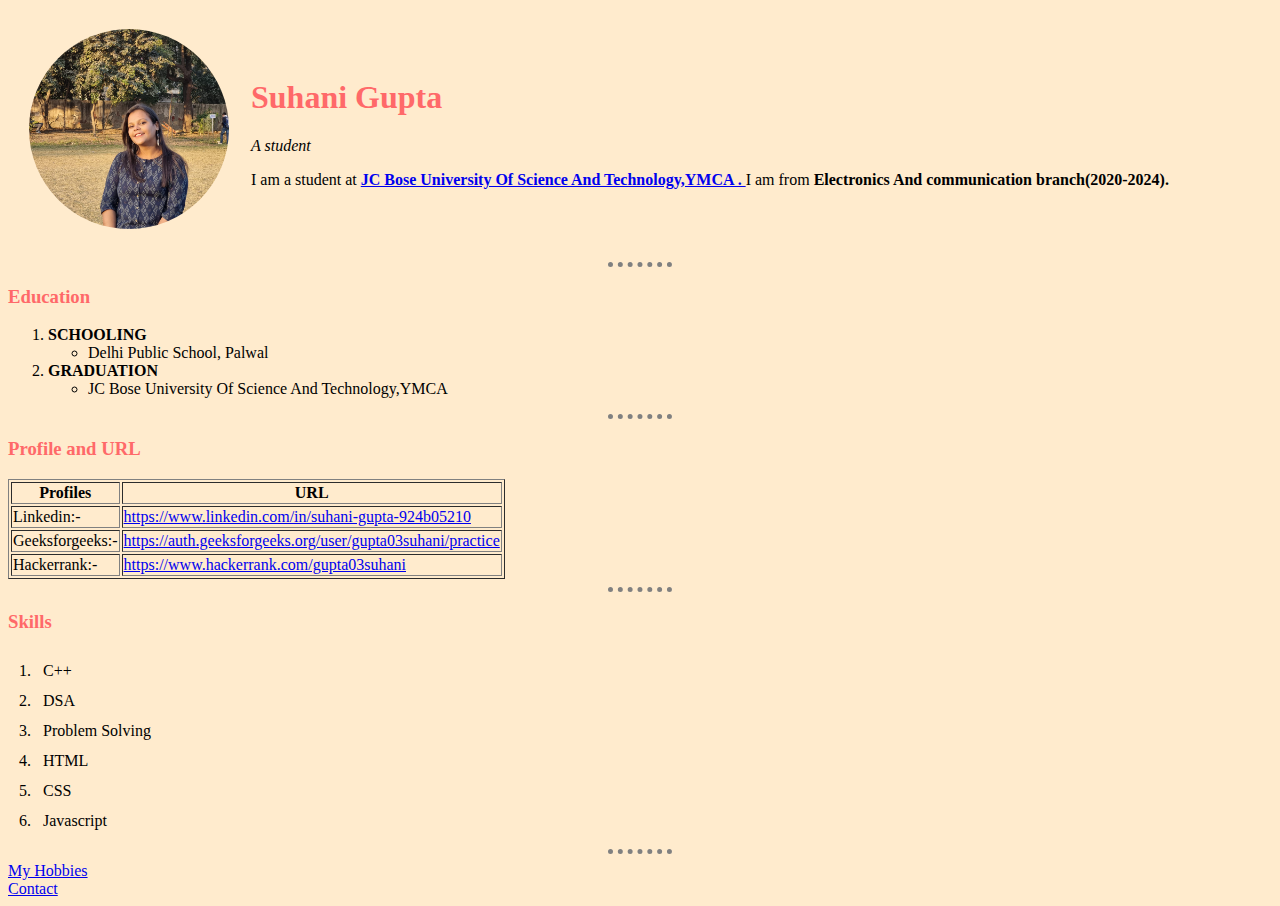
<file: index.html>
<!DOCTYPE html>
<html lang="en">
<head>
    <meta charset="UTF-8">
    <title>Suhani's personal site </title>
   <link rel="stylesheet" href="css/style.css">
</head>
<body >
    <table cellspacing="20">
        <tr>
         <td>  <img class="suhani" src="images/suhani.jpeg" width="200" height="200" alt="Suhani profile picture"></td>
         <td>  <h1>Suhani Gupta</h1>
            <p><em>A student</em></p>
            <p>I am a student at <strong><a href="https://www.jcboseust.ac.in/https://www.jcboseust.ac.in/">JC Bose University Of Science And Technology,YMCA . </a></strong>I am from <strong>Electronics And communication branch(2020-2024).</strong></p></td>
        </tr>
    </table>
    <hr>
    <h3>Education</h3>
    <ol>
        <li><strong>SCHOOLING</strong></li>
    <ul>
        <li>Delhi Public School, Palwal</li>
        </ul>
        <li><strong>GRADUATION</strong></li>
        <ul>
        <li>JC Bose University Of Science And Technology,YMCA </li>
    </ul>
    </ol>
    <hr>
    <h3>Profile  and URL</h3>
    <table border="1" >
        <thead>
            <tr>
                <th>Profiles</th>
                <th> URL </th>
            </tr>
        </thead>
        <tbody>
            <tr>
                <td>Linkedin:-</td>
                <td> <a href="https://www.linkedin.com/in/suhani-gupta-924b05210">https://www.linkedin.com/in/suhani-gupta-924b05210</a></td>
                </tr>
                <tr>
                <td>Geeksforgeeks:-</td>
                <td><a href="https://auth.geeksforgeeks.org/user/gupta03suhani/practice">https://auth.geeksforgeeks.org/user/gupta03suhani/practice</a></td>
                </tr>
                <tr>
                <td>Hackerrank:-</td>
                <td><a href="https://www.hackerrank.com/gupta03suhani">https://www.hackerrank.com/gupta03suhani</a> </td>
                </tr>
        </tbody>
       
    </table>
    <hr>
    <h3>Skills</h3>
    <table cellspacing="10">
     <tr>
        <td>1.</td>
        <td>C++</td>
     </tr>
     <tr>
        <td>2.</td>
        <td>DSA</td>
     </tr>
     <tr>
        <td>3.</td>
        <td>Problem Solving</td>
     </tr>
     <tr>
        <td>4.</td>
        <td>HTML</td>
     </tr>
     <tr>
        <td>5.</td>
        <td>CSS</td>
     </tr>
     <tr>
        <td>6.</td>
        <td>Javascript</td>
     </tr>
    </table>

    <hr>
   <a href="hobbies.html">My Hobbies</a>
   <br>
   <a href="contact.html">Contact</a>
  
</body>
</html>
</file>
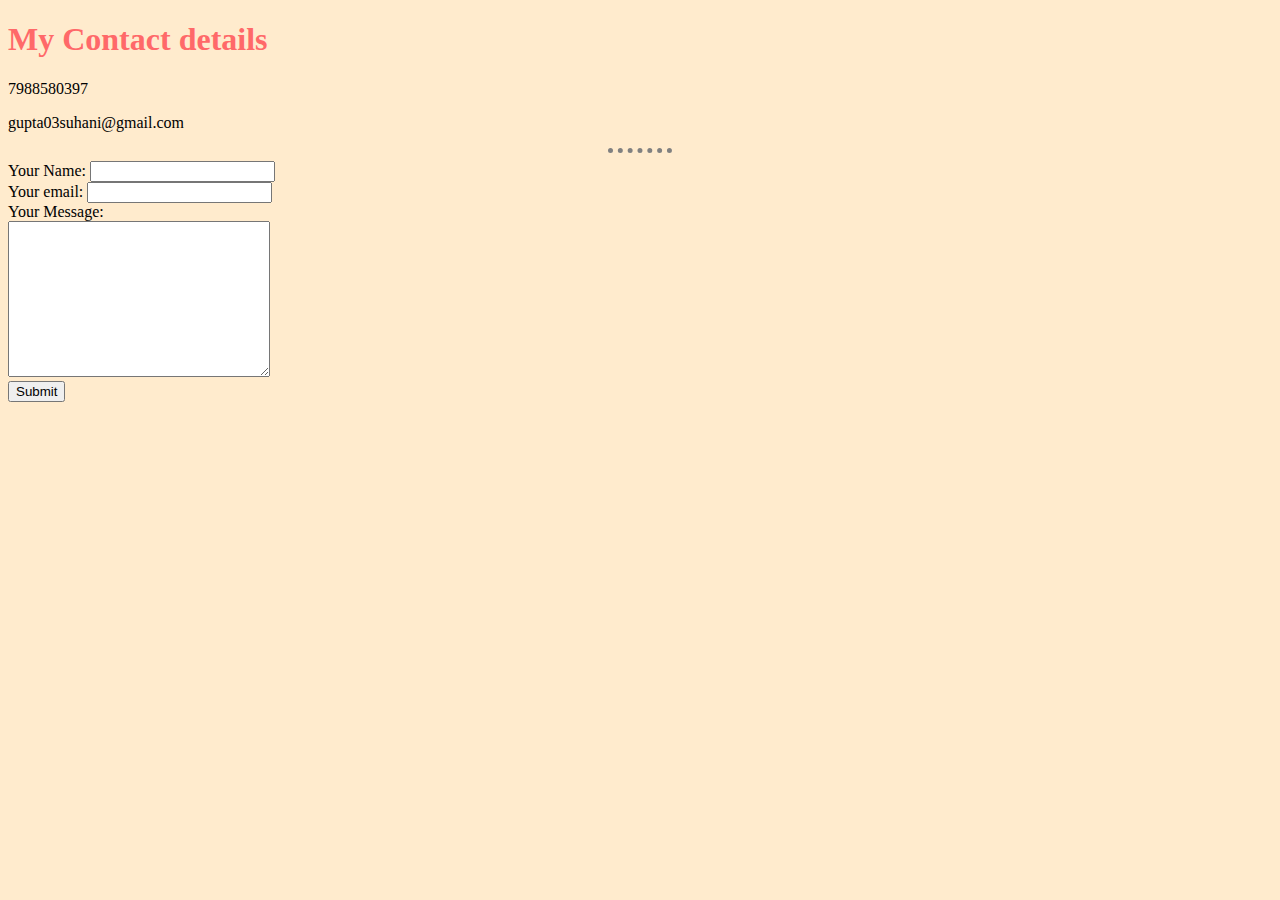
<file: contact.html>
<!DOCTYPE html>
<html lang="en">
<head>
    <meta charset="UTF-8">
    <title>contact me</title>
    <link rel="stylesheet" href="css/style.css">
</head>
<body>
    <h1>My Contact details</h1>
    <p>7988580397</p>
    <p>gupta03suhani@gmail.com</p>
    <hr>
    <form class="" action="mailto:info@gupta03suhani@gmail.com" method="post" enctype="text/plain">
        <label>Your Name:</label>
        <input type="text" name="yourName" value="">
    <br>
        <label>Your email:</label>
        <input type="email" name="yourEmail" value="">
        <br>
        <label>Your Message:</label>
        <br>
        <textarea name="yourMessage" id="" cols="30" rows="10"></textarea>
        <br>
        <input type="Submit" name="" >
    </form>
</body>
</html>
</file>
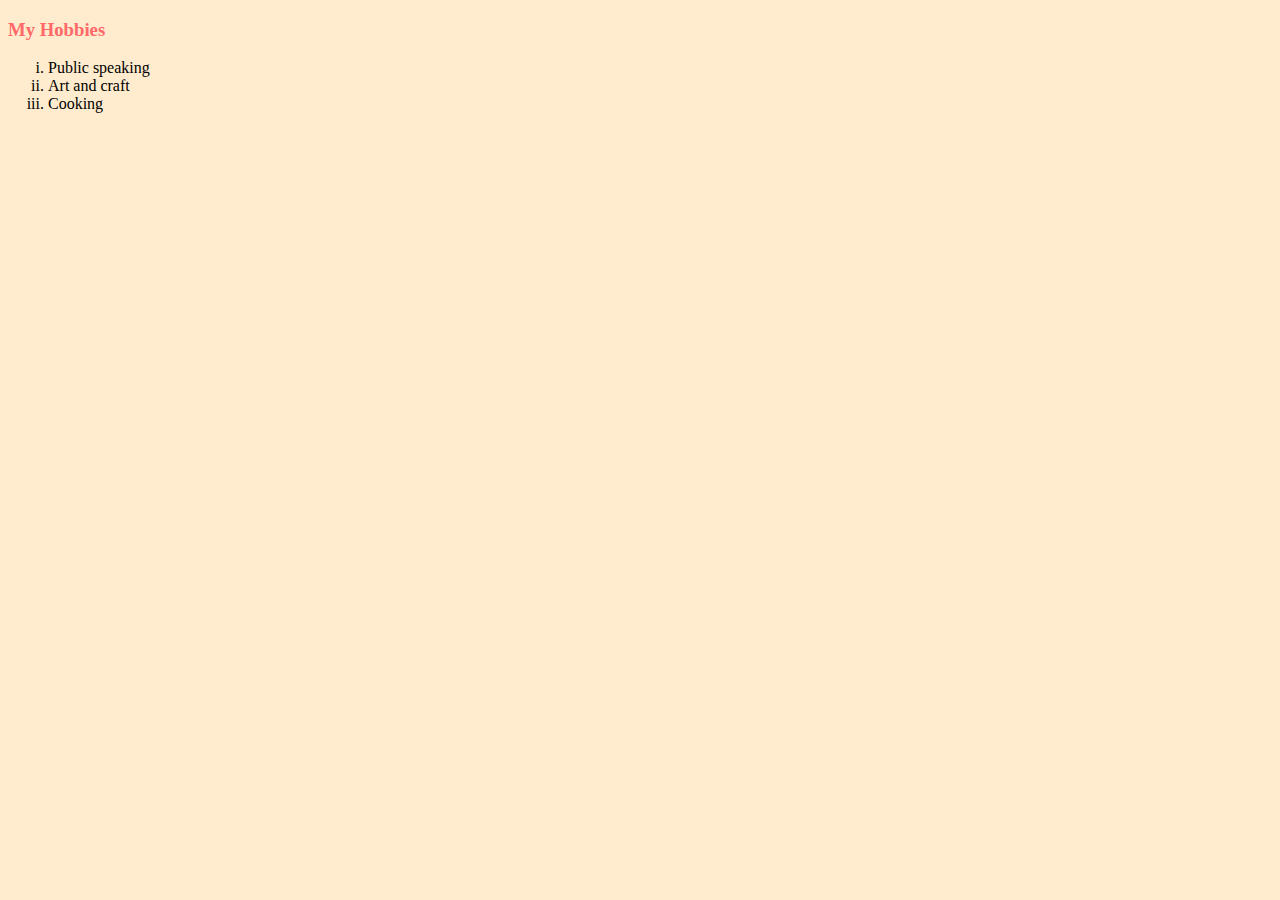
<file: hobbies.html>
<!DOCTYPE html>
<html lang="en">
<head>
    <meta charset="UTF-8">
    <title>My Hobbies</title>
    <link rel="stylesheet" href="css/style.css">
</head>
<body>
    <h3>My Hobbies</h3>
    <ol type="i">
        <li>Public speaking</li>
        <li>Art and craft</li>
        <li>Cooking</li>
    </ol>
</body>
</html>
</file>
<file: css/style.css>
body{
    background-color:blanchedalmond;
}
h1{
    color: #FF6969;
}
h3{
    color: #FF6969;
}
.suhani
{
    border-radius: 100%;
}

hr
{
   
    border-style: none;
    border-top-style: dotted;
    border-color:grey;
    border-width: 5px;
    width:5%;
}
</file>
